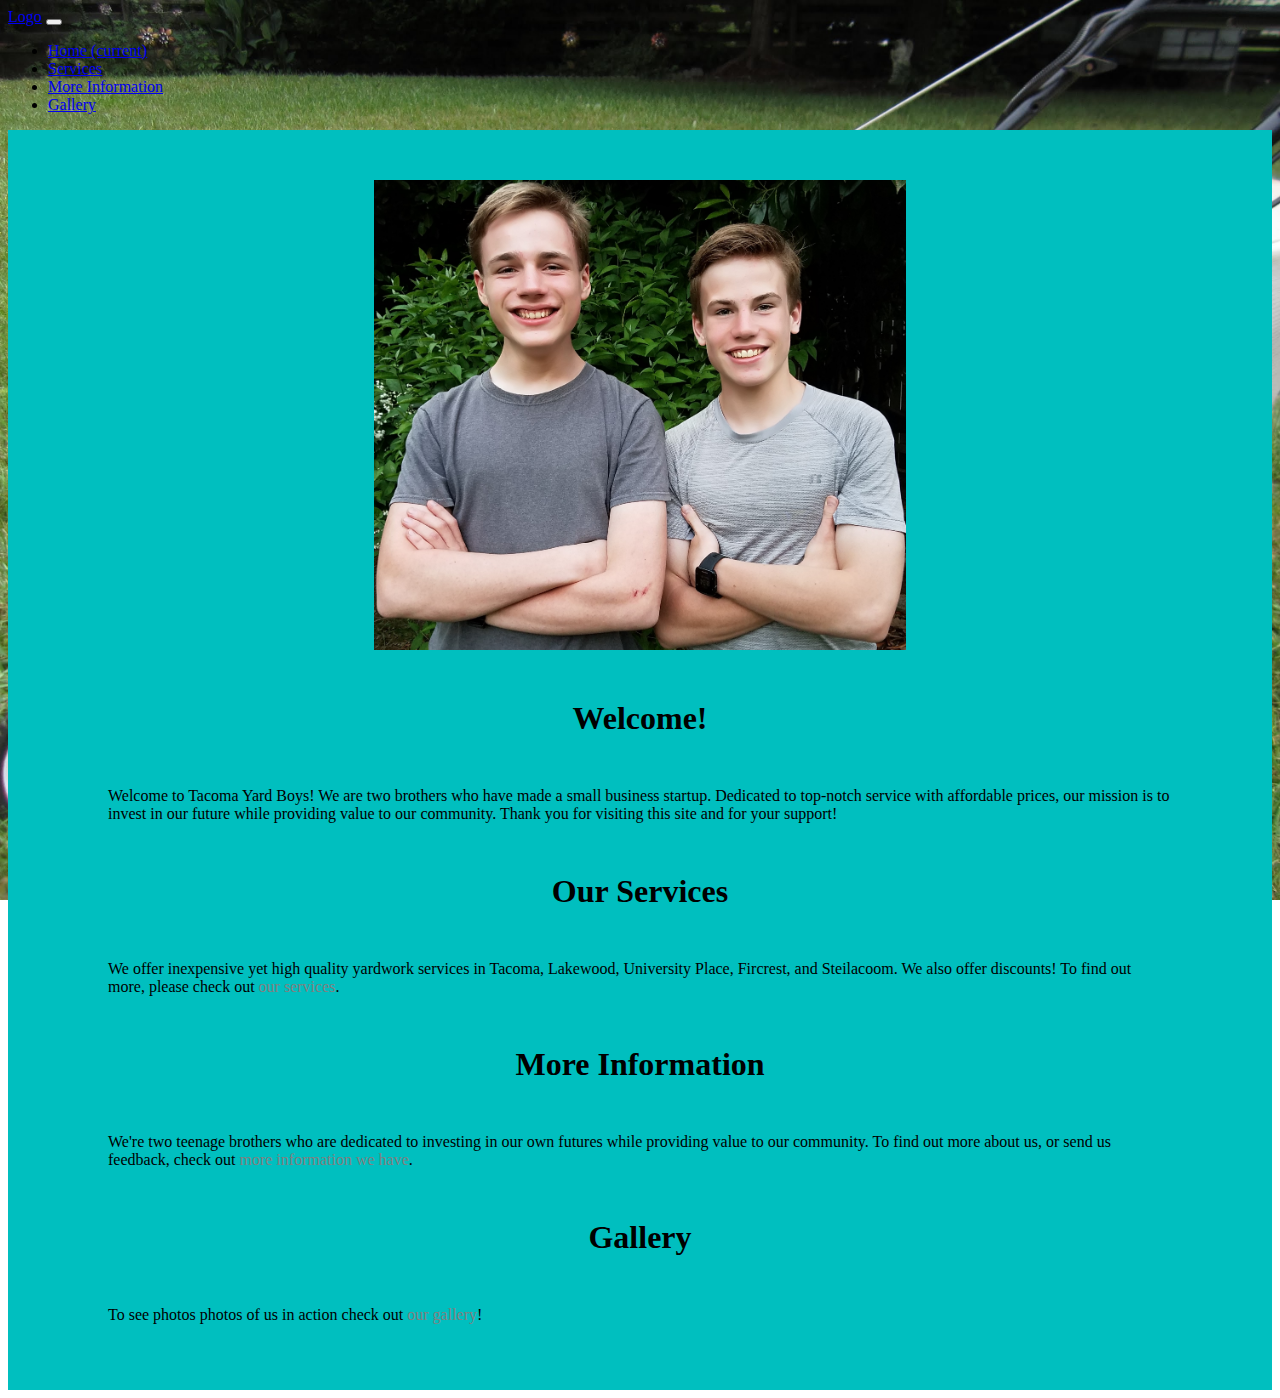
<file: index.html>
<html>
    <head>
        <title>Tacoma Yard Boys-Home</title>
        <link rel="stylesheet" href="style.css" />
        <link rel="stylesheet" href="https://stackpath.bootstrapcdn.com/bootstrap/4.1.1/css/bootstrap.min.css" integrity="sha384-WskhaSGFgHYWDcbwN70/dfYBj47jz9qbsMId/iRN3ewGhXQFZCSftd1LZCfmhktB" crossorigin="anonymous" />
        <script src="https://code.jquery.com/jquery-3.3.1.slim.min.js" integrity="sha384-q8i/X+965DzO0rT7abK41JStQIAqVgRVzpbzo5smXKp4YfRvH+8abtTE1Pi6jizo" crossorigin="anonymous"></script>
        <script src="https://cdnjs.cloudflare.com/ajax/libs/popper.js/1.14.3/umd/popper.min.js" integrity="sha384-ZMP7rVo3mIykV+2+9J3UJ46jBk0WLaUAdn689aCwoqbBJiSnjAK/l8WvCWPIPm49" crossorigin="anonymous"></script>
        <script src="https://stackpath.bootstrapcdn.com/bootstrap/4.1.1/js/bootstrap.min.js" integrity="sha384-smHYKdLADwkXOn1EmN1qk/HfnUcbVRZyYmZ4qpPea6sjB/pTJ0euyQp0Mk8ck+5T" crossorigin="anonymous"></script>
    </head>
    <body>
        <header id="navheader">
            <nav class="navbar navbar-expand-lg navbar-light bg-light">
                <a class="navbar-brand" href="index.html">Logo</a>
                <button class="navbar-toggler" type="button" data-toggle="collapse" data-target="#navbarNav" aria-controls="navbarNav" aria-expanded="false" aria-label="Toggle navigation">
                    <span class="navbar-toggler-icon"></span>
                </button>
                <div class="collapse navbar-collapse" id="navbarNav">
                    <ul class="navbar-nav">
                        <li class="nav-item active">
                            <a class="nav-link" href="index.html">Home <span class="sr-only">(current)</span></a>
                        </li>
                        <li class="nav-item">
                            <a class="nav-link" href="services.html">Services</a>
                        </li>
                        <li class="nav-item">
                            <a class="nav-link" href="moreinfo.html">More Information</a>
                        </li>
                        <li class="nav-item">
                            <a class="nav-link" href="gallery.html">Gallery</a>
                        </li>
                    </ul>
                </div>
            </nav>
        </header>
        <div id="content" class="container">   
            <div id="profilediv">
                <img src="profilepic1.jpg"class="img-fluid" id="profilepic"></img>
            </div>
            <article id="welcome">
                <h1 class="sectiontitle"><span class="specialtitle">Welcome!</span></h1>
                <p>Welcome to Tacoma Yard Boys! We are two brothers who have made a small business startup. Dedicated to top-notch service with affordable prices, our mission is to invest in our future while providing value to our community. Thank you for visiting this site and for your support!</p>
            </article>
            <article id="services">
                <h1 class="sectiontitle"><a href="services.html" class="sectionlink">Our Services</a></h1>
                <p>We offer inexpensive yet high quality yardwork services in Tacoma, Lakewood, University Place, Fircrest, and Steilacoom.  We also offer discounts!  To find out more, please check out <a href="services.html" class="textlink">our services</a>.</p>
            </article>
            <article id="moreinfo">
                <h1 class="sectiontitle"><a href="moreinfo.html" class="sectionlink">More Information</a></h1>
                <p>We're two teenage brothers who are dedicated to investing in our own futures while providing value to our community.  To find out more about us, or send us feedback, check out <a href="moreinfo.html" class="textlink">more information we have</a>.</p>
            </article>
            <article>
                <h1 class="sectiontitle"><a href="gallery.html" class="sectionlink">Gallery</a></h1>
                <p>To see photos photos of us in action check out <a href="gallery.html" class="textlink">our gallery</a>!</p>
            </article>
        </div>
    </body>
</html>
</file>
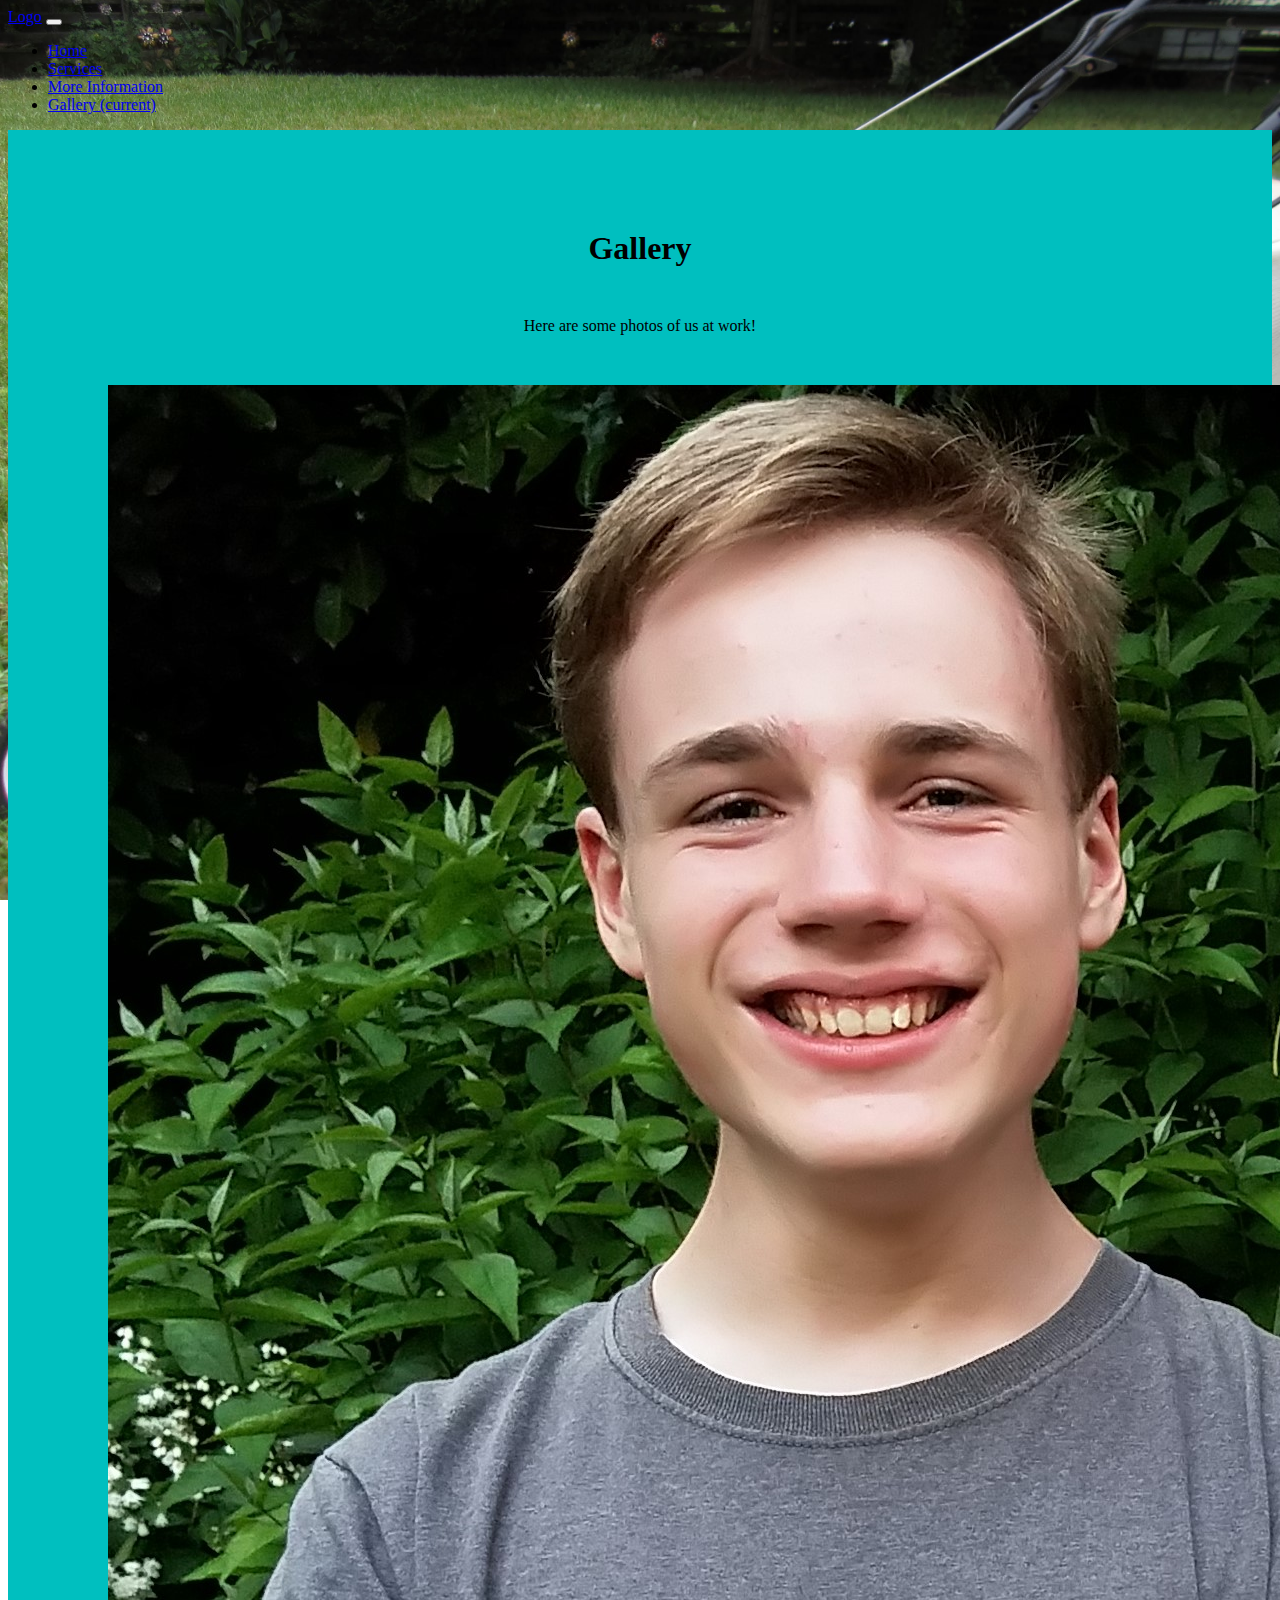
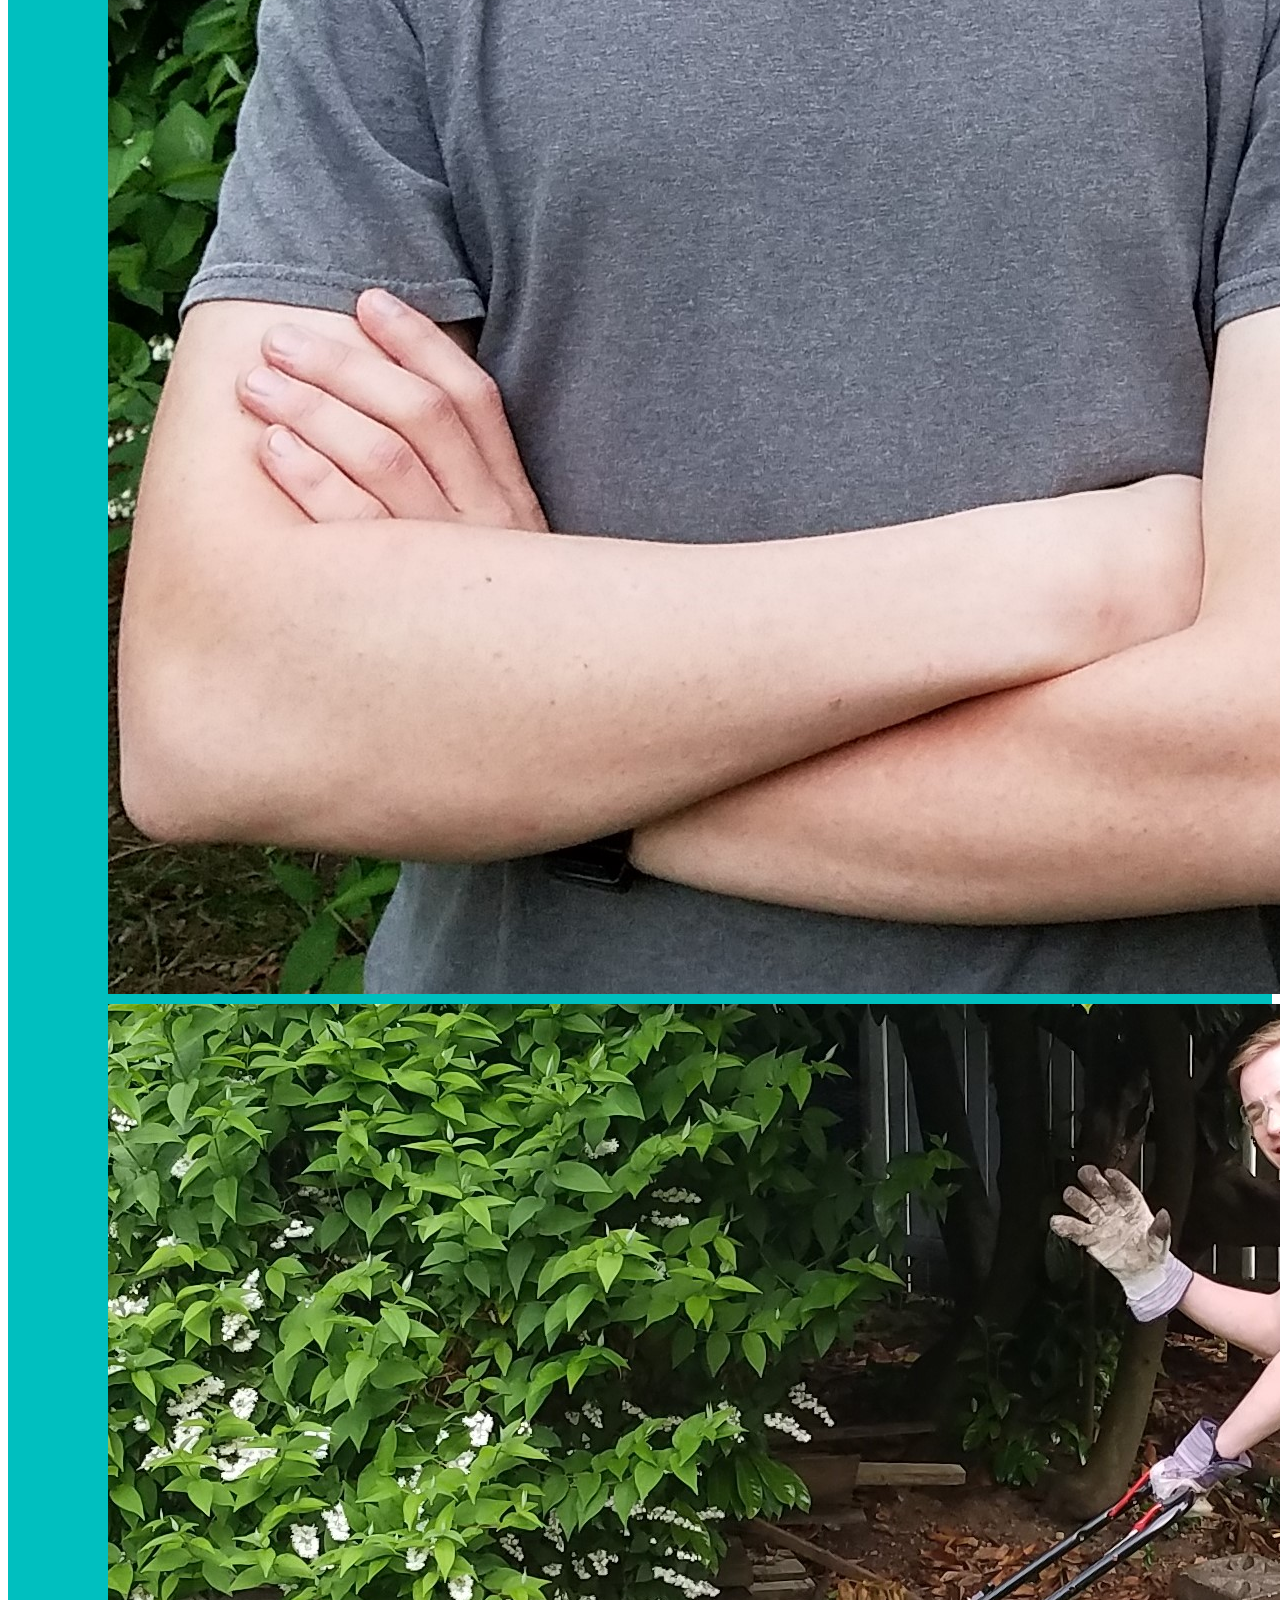
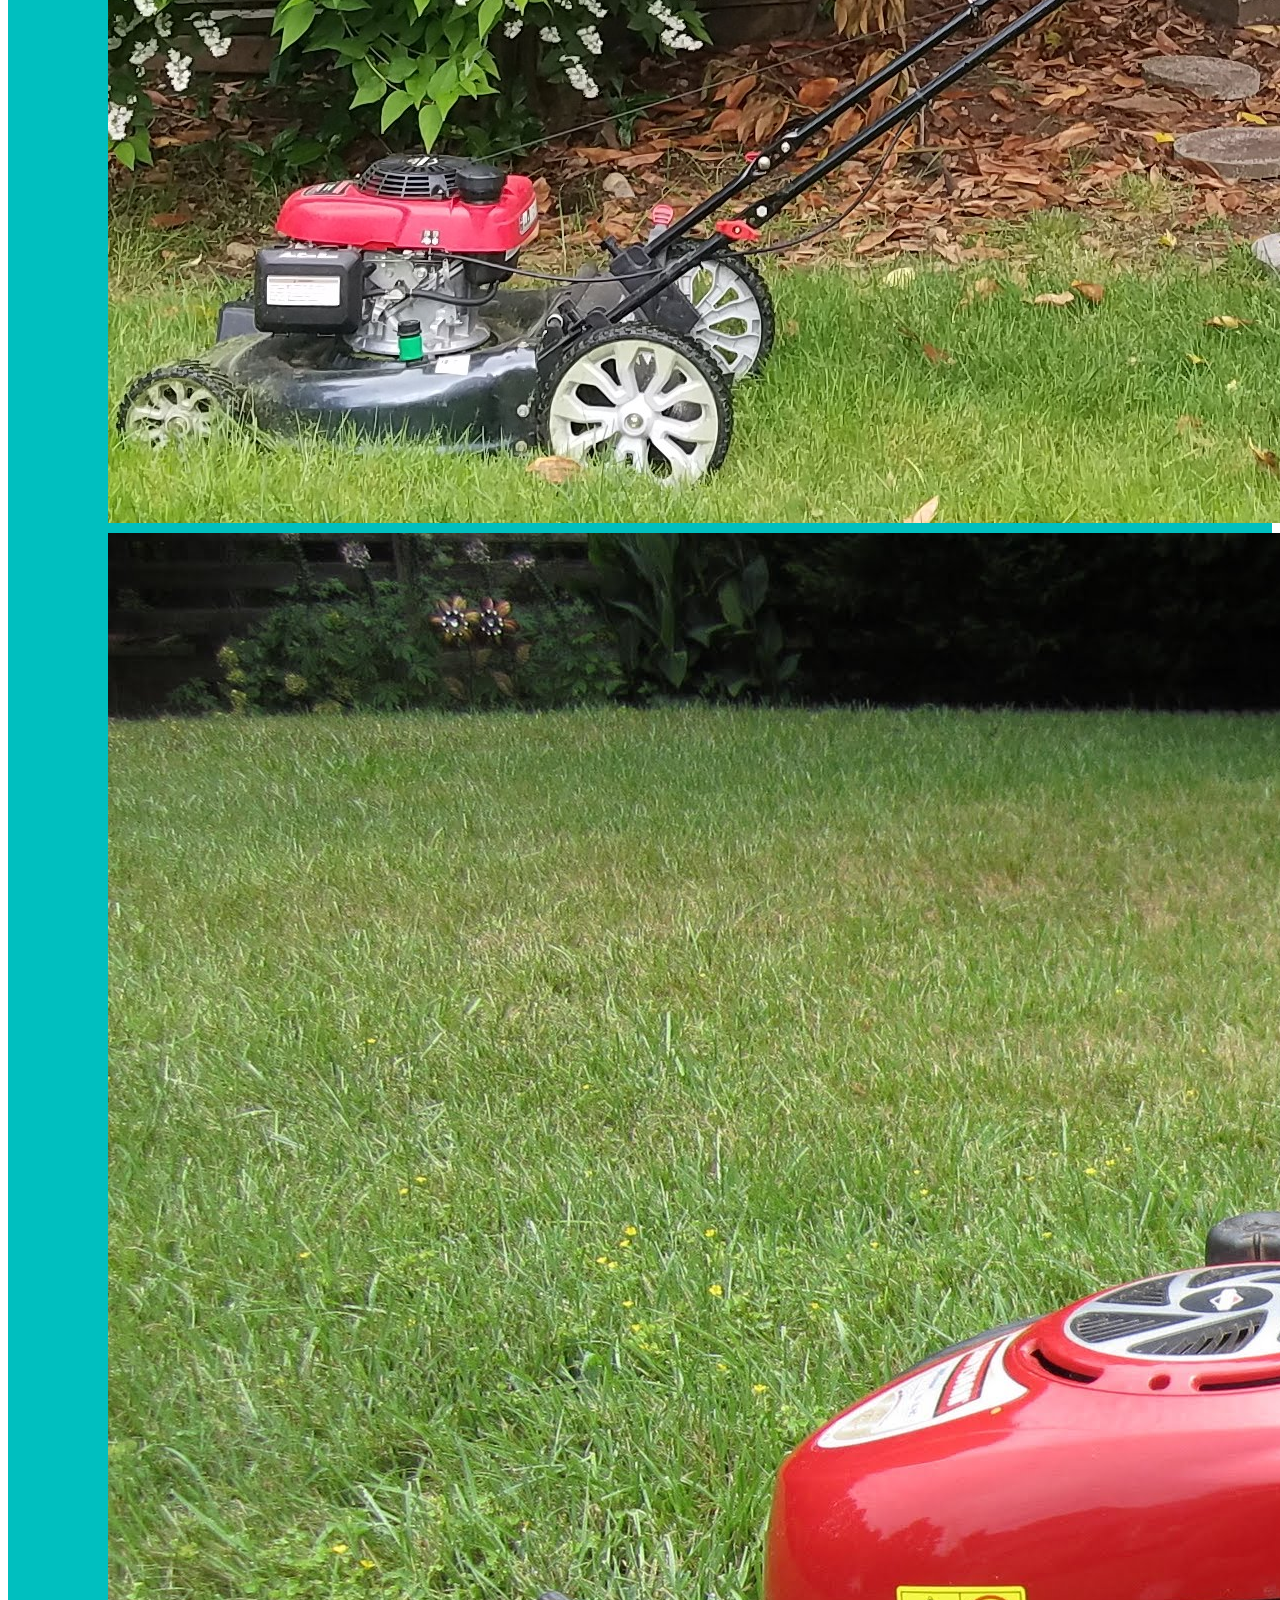
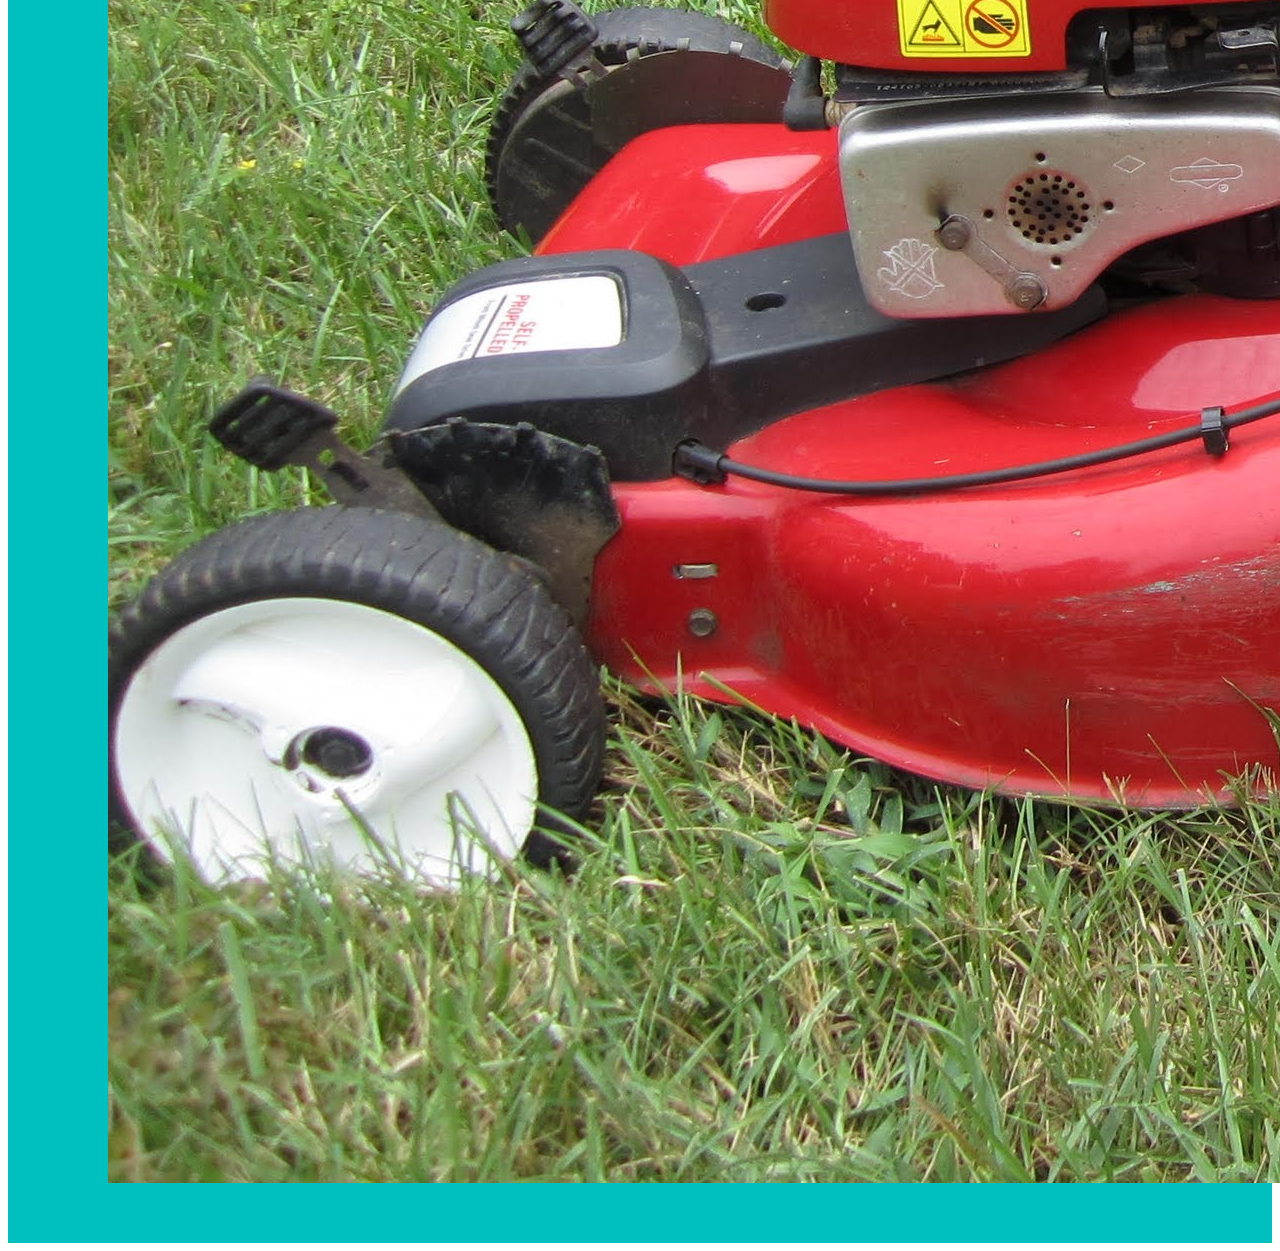
<file: gallery.html>
<html>
    <head>
        <title>Tacoma Yard Boys-Gallery</title>
        <link rel="stylesheet" href="style.css" />
        <link rel="stylesheet" href="https://stackpath.bootstrapcdn.com/bootstrap/4.1.1/css/bootstrap.min.css" integrity="sha384-WskhaSGFgHYWDcbwN70/dfYBj47jz9qbsMId/iRN3ewGhXQFZCSftd1LZCfmhktB" crossorigin="anonymous" />
        <script src="https://code.jquery.com/jquery-3.3.1.slim.min.js" integrity="sha384-q8i/X+965DzO0rT7abK41JStQIAqVgRVzpbzo5smXKp4YfRvH+8abtTE1Pi6jizo" crossorigin="anonymous"></script>
        <script src="https://cdnjs.cloudflare.com/ajax/libs/popper.js/1.14.3/umd/popper.min.js" integrity="sha384-ZMP7rVo3mIykV+2+9J3UJ46jBk0WLaUAdn689aCwoqbBJiSnjAK/l8WvCWPIPm49" crossorigin="anonymous"></script>
        <script src="https://stackpath.bootstrapcdn.com/bootstrap/4.1.1/js/bootstrap.min.js" integrity="sha384-smHYKdLADwkXOn1EmN1qk/HfnUcbVRZyYmZ4qpPea6sjB/pTJ0euyQp0Mk8ck+5T" crossorigin="anonymous"></script>
    </head>
    <body>
        <header id="navheader">
            <nav class="navbar navbar-expand-lg navbar-light bg-light">
                <a class="navbar-brand" href="index.html">Logo</a>
                <button class="navbar-toggler" type="button" data-toggle="collapse" data-target="#navbarNav" aria-controls="navbarNav" aria-expanded="false" aria-label="Toggle navigation">
                    <span class="navbar-toggler-icon"></span>
                </button>
                <div class="collapse navbar-collapse" id="navbarNav">
                    <ul class="navbar-nav">
                        <li class="nav-item">
                            <a class="nav-link" href="index.html">Home</a>
                        </li>
                        <li class="nav-item">
                            <a class="nav-link" href="services.html">Services</a>
                        </li>
                        <li class="nav-item">
                            <a class="nav-link" href="moreinfo.html">More Information</a>
                        </li>
                        <li class="nav-item active">
                            <a class="nav-link" href="gallery.html">Gallery <span class="sr-only">(current)</span></a>
                        </li>
                    </ul>
                </div>
            </nav>
        </header>
        <div id="content" class="container">
            <h1 class="sectiontitle col-xs-12">Gallery</h1>
            <p class="sectiontitle col-xs-12">Here are some photos of us at work!</p>
            <div class="row">
                <div class="col-md-4 col-sm-6 gallerypic">
                    <img src="profilepic1.jpg" class="w-100" />
                </div>
                <div class="col-md-4 col-sm-6 gallerypic">
                    <img src="mowinglawnzoom.jpg" class="w-100" />
                </div>
                <div class="col-md-4 col-sm-6 gallerypic">
                    <img src="backgroundpic.jpg" class="w-100" />
                </div>
            </div>
        </div>
    </body>
</html>
</file>
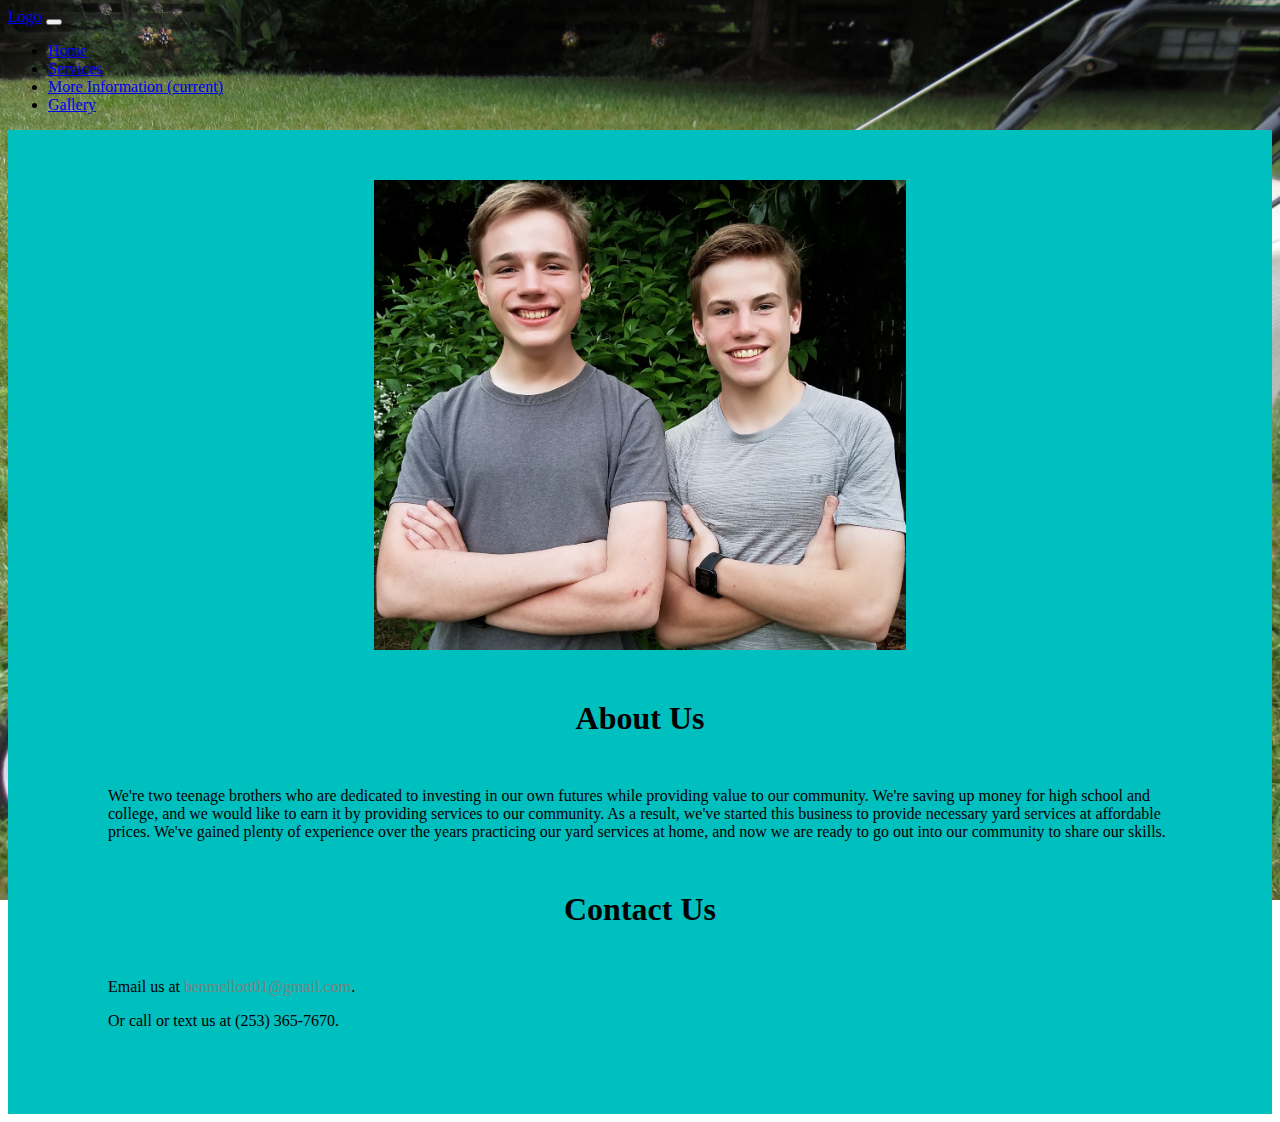
<file: moreinfo.html>
<html>
    <head>
        <title>Tacoma Yard Boys-More Information</title>
        <link rel="stylesheet" href="style.css" />
        <link rel="stylesheet" href="https://stackpath.bootstrapcdn.com/bootstrap/4.1.1/css/bootstrap.min.css" integrity="sha384-WskhaSGFgHYWDcbwN70/dfYBj47jz9qbsMId/iRN3ewGhXQFZCSftd1LZCfmhktB" crossorigin="anonymous" />
        <script src="https://code.jquery.com/jquery-3.3.1.slim.min.js" integrity="sha384-q8i/X+965DzO0rT7abK41JStQIAqVgRVzpbzo5smXKp4YfRvH+8abtTE1Pi6jizo" crossorigin="anonymous"></script>
        <script src="https://cdnjs.cloudflare.com/ajax/libs/popper.js/1.14.3/umd/popper.min.js" integrity="sha384-ZMP7rVo3mIykV+2+9J3UJ46jBk0WLaUAdn689aCwoqbBJiSnjAK/l8WvCWPIPm49" crossorigin="anonymous"></script>
        <script src="https://stackpath.bootstrapcdn.com/bootstrap/4.1.1/js/bootstrap.min.js" integrity="sha384-smHYKdLADwkXOn1EmN1qk/HfnUcbVRZyYmZ4qpPea6sjB/pTJ0euyQp0Mk8ck+5T" crossorigin="anonymous"></script>
    </head>
    <body>
        <header id="navheader">
            <nav class="navbar navbar-expand-lg navbar-light bg-light">
                <a class="navbar-brand" href="index.html">Logo</a>
                <button class="navbar-toggler" type="button" data-toggle="collapse" data-target="#navbarNav" aria-controls="navbarNav" aria-expanded="false" aria-label="Toggle navigation">
                    <span class="navbar-toggler-icon"></span>
                </button>
                <div class="collapse navbar-collapse" id="navbarNav">
                    <ul class="navbar-nav">
                        <li class="nav-item">
                            <a class="nav-link" href="index.html">Home</a>
                        </li>
                        <li class="nav-item">
                            <a class="nav-link" href="services.html">Services</a>
                        </li>
                        <li class="nav-item active">
                            <a class="nav-link" href="moreinfo.html">More Information <span class="sr-only">(current)</span></a>
                        </li>
                        <li class="nav-item">
                            <a class="nav-link" href="gallery.html">Gallery</a>
                        </li>
                    </ul>
                </div>
            </nav>
        </header>
        <div id="content" class="container">
            <div id="profilediv">
                <img src="profilepic1.jpg"class="img-fluid" id="profilepic"></img>
            </div>
            <h1 class="sectiontitle">About Us</h1>
            <p>We're two teenage brothers who are dedicated to investing in our own futures while providing value to our community.  We're saving up money for high school and college, and we would like to earn it by providing services to our community.  As a result, we've started this business to provide necessary yard services at affordable prices.  We've gained plenty of experience over the years practicing our yard services at home, and now we are ready to go out into our community to share our skills.</p>
            <h1 class="sectiontitle">Contact Us</h1>
            <p>Email us at <a href="mailto:benmellott01@gmail.com" class="textlink">benmellott01@gmail.com</a>.</p>
            <p>Or call or text us at (253) 365-7670.</p>
        </div>
    </body>
</html>
</file>
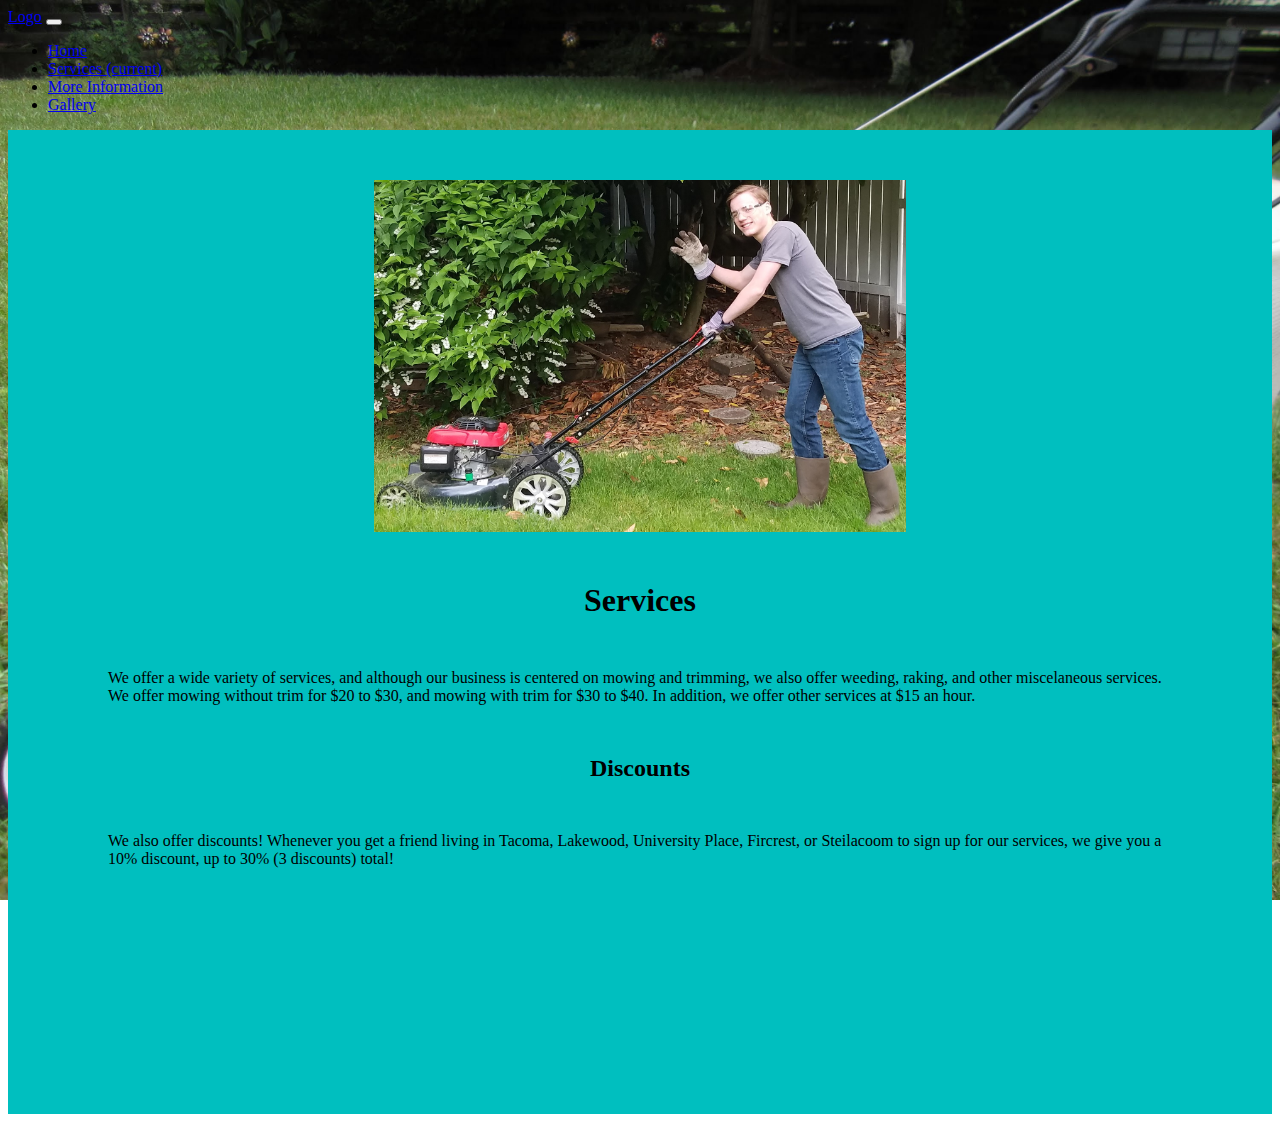
<file: services.html>
<html>
    <head>
        <title>Tacoma Yard Boys-Services</title>
        <link rel="stylesheet" href="style.css" />
        <link rel="stylesheet" href="https://stackpath.bootstrapcdn.com/bootstrap/4.1.1/css/bootstrap.min.css" integrity="sha384-WskhaSGFgHYWDcbwN70/dfYBj47jz9qbsMId/iRN3ewGhXQFZCSftd1LZCfmhktB" crossorigin="anonymous" />
        <script src="https://code.jquery.com/jquery-3.3.1.slim.min.js" integrity="sha384-q8i/X+965DzO0rT7abK41JStQIAqVgRVzpbzo5smXKp4YfRvH+8abtTE1Pi6jizo" crossorigin="anonymous"></script>
        <script src="https://cdnjs.cloudflare.com/ajax/libs/popper.js/1.14.3/umd/popper.min.js" integrity="sha384-ZMP7rVo3mIykV+2+9J3UJ46jBk0WLaUAdn689aCwoqbBJiSnjAK/l8WvCWPIPm49" crossorigin="anonymous"></script>
        <script src="https://stackpath.bootstrapcdn.com/bootstrap/4.1.1/js/bootstrap.min.js" integrity="sha384-smHYKdLADwkXOn1EmN1qk/HfnUcbVRZyYmZ4qpPea6sjB/pTJ0euyQp0Mk8ck+5T" crossorigin="anonymous"></script>
    </head>
    <body>
        <header id="navheader">
            <nav class="navbar navbar-expand-lg navbar-light bg-light">
                <a class="navbar-brand" href="index.html">Logo</a>
                <button class="navbar-toggler" type="button" data-toggle="collapse" data-target="#navbarNav" aria-controls="navbarNav" aria-expanded="false" aria-label="Toggle navigation">
                    <span class="navbar-toggler-icon"></span>
                </button>
                <div class="collapse navbar-collapse" id="navbarNav">
                    <ul class="navbar-nav">
                        <li class="nav-item ">
                            <a class="nav-link" href="index.html">Home</a>
                        </li>
                        <li class="nav-item active">
                            <a class="nav-link" href="services.html">Services <span class="sr-only">(current)</span></a>
                        </li>
                        <li class="nav-item">
                            <a class="nav-link" href="moreinfo.html">More Information</a>
                        </li>
                        <li class="nav-item">
                            <a class="nav-link" href="gallery.html">Gallery</a>
                        </li>
                    </ul>
                </div>
            </nav>
        </header>
        <div id="content" class="container">
            <div id="profilediv">
                <img src="mowinglawnzoom.jpg"class="img-fluid" id="profilepic"></img>
            </div><h1 class="sectiontitle">Services</h1>
            <p>We offer a wide variety of services, and although our business is centered on mowing and trimming, we also offer weeding, raking, and other miscelaneous services.  We offer mowing without trim for $20 to $30, and mowing with trim for $30 to $40.  In addition, we offer other services at $15 an hour.</p>
            <h2 class="sectiontitle">Discounts</h2>
            <p>We also offer discounts!  Whenever you get a friend living in Tacoma, Lakewood, University Place, Fircrest, or Steilacoom to sign up for our services, we give you a 10% discount, up to 30% (3 discounts) total!</p>
        </div>
    </body>
</html>
</file>
<file: style.css>
body{
    background: url("backgroundpic.jpg") fixed;
    background-size: cover;
}
#content{
    background:rgb(0, 191, 191);
    min-height:100%;
    padding:50px 100px;
}
#profilediv{
    text-align:center;
}
#profilepic{
    max-width:50%;
    margin: 0px auto;
}
.sectiontitle{
    text-align:center;
    margin:50px;
}
.sectionlink{
    padding:5px;
    color:black;
    text-decoration:none;
}
.sectionlink:hover{
    color:gray;
    text-decoration:none;
}
.sectionlink:active{
    color:white;
    text-decoration:none;
}
.specialtitle{
    padding:5px;
    color:black;
    text-decoration:none;
}
.textlink{
    color:gray;
    text-decoration:none;
}
.textlink:hover{
    color:white;
    text-decoration:none;
}
.textlink:active{
    color:black;
    text-decoration:none;
}
.gallerypic{
    padding-bottom: 10px;
}
</file>
